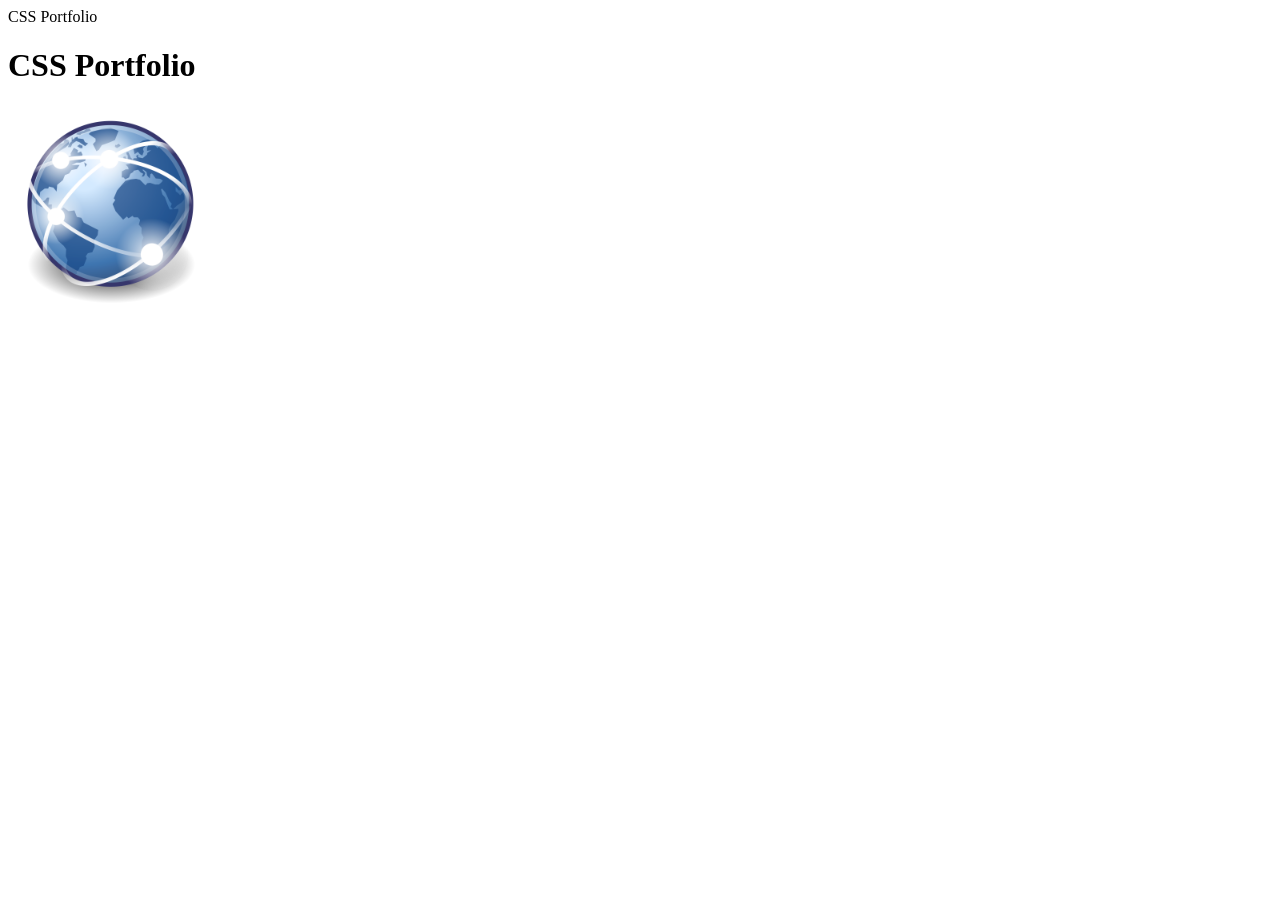
<file: gallery/index.html>
<!DOCTYPE html>
<html lang="en">
<head>
    <meta charset="UTF-8">
    <meta name="viewport" content="width=device-width, initial-scale=1.0">
    <link rel="stylesheet" href="style.css"
    <title>CSS Portfolio</title>
</head>
<body>
    <h1>CSS Portfolio</h1>

    <a href="media_queries/"><img src="images/internet.png" alt="Media Queries"></a>
</body>
</html>
</file>
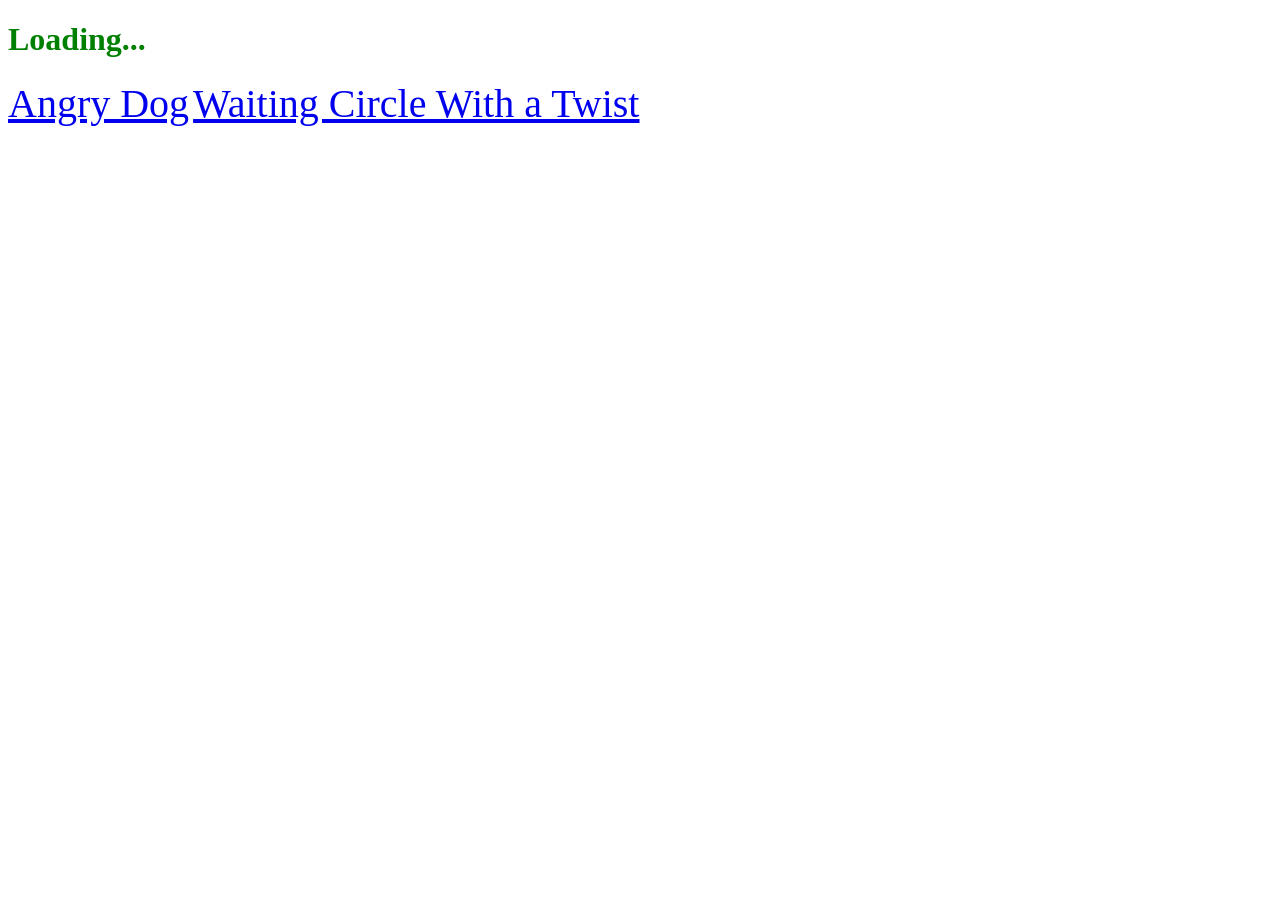
<file: Loading/index.html>
<!DOCTYPE html>
<html lang="en">
<head>
    <meta charset="UTF-8">
    <meta name="viewport" content="width=device-width, initial-scale=1.0">
    <link rel="stylesheet" href="style.css">
    <title>Loading</title>
</head>
<body>
   <h1>Loading...</h1>

   <a href="loading-bar/index.html">Angry Dog</a>
   <a href="waiting-circle/index.html">Waiting Circle With a Twist</a>
</body>
</html>
</file>
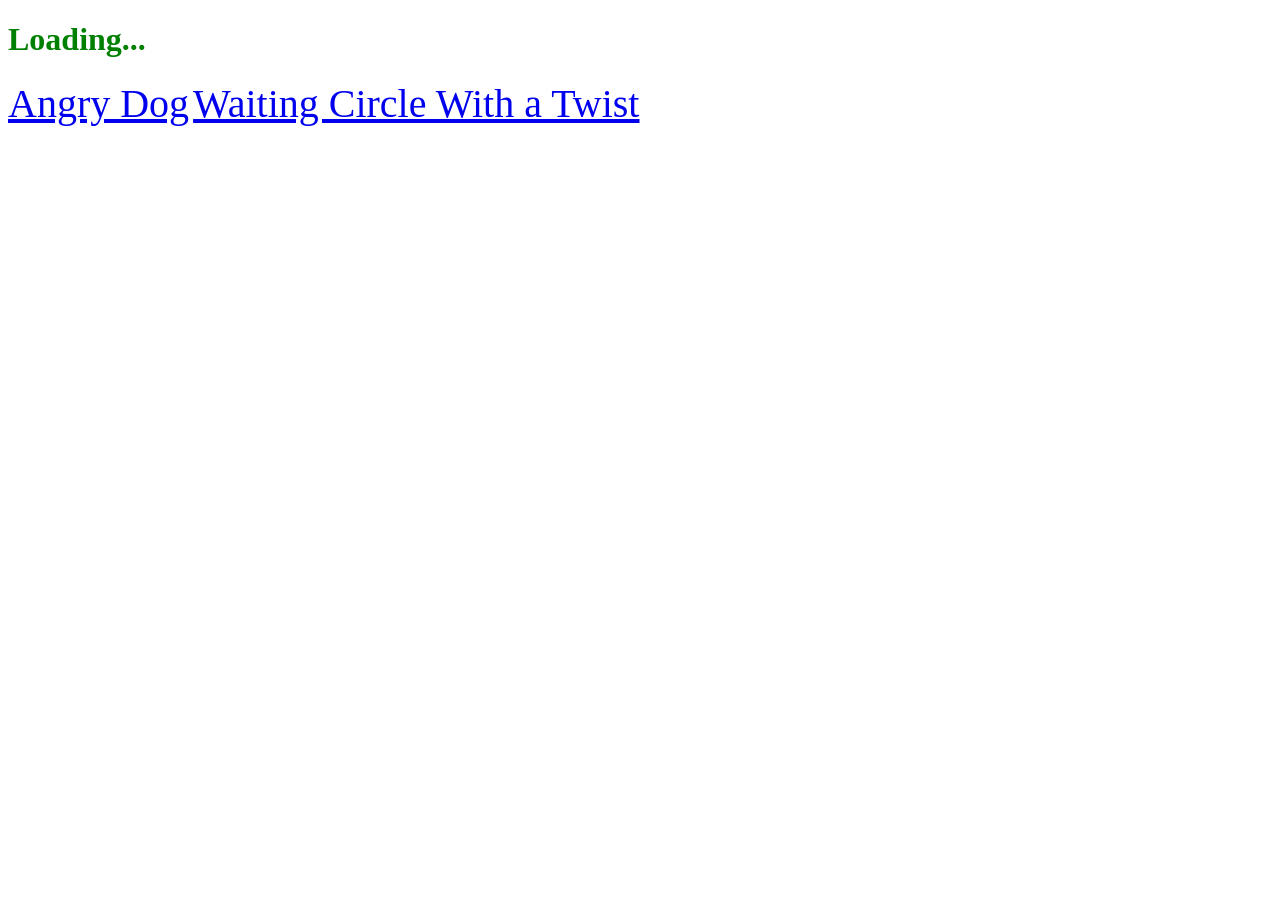
<file: loading/index.html>
<!DOCTYPE html>
<html lang="en">
<head>
    <meta charset="UTF-8">
    <meta name="viewport" content="width=device-width, initial-scale=1.0">
    <link rel="stylesheet" href="style.css">
    <title>Loading</title>
</head>
<body>
   <h1>Loading...</h1>

   <a href="loading-bar/index.html">Angry Dog</a>
   <a href="waiting-circle/index.html">Waiting Circle With a Twist</a>
</body>
</html>
</file>
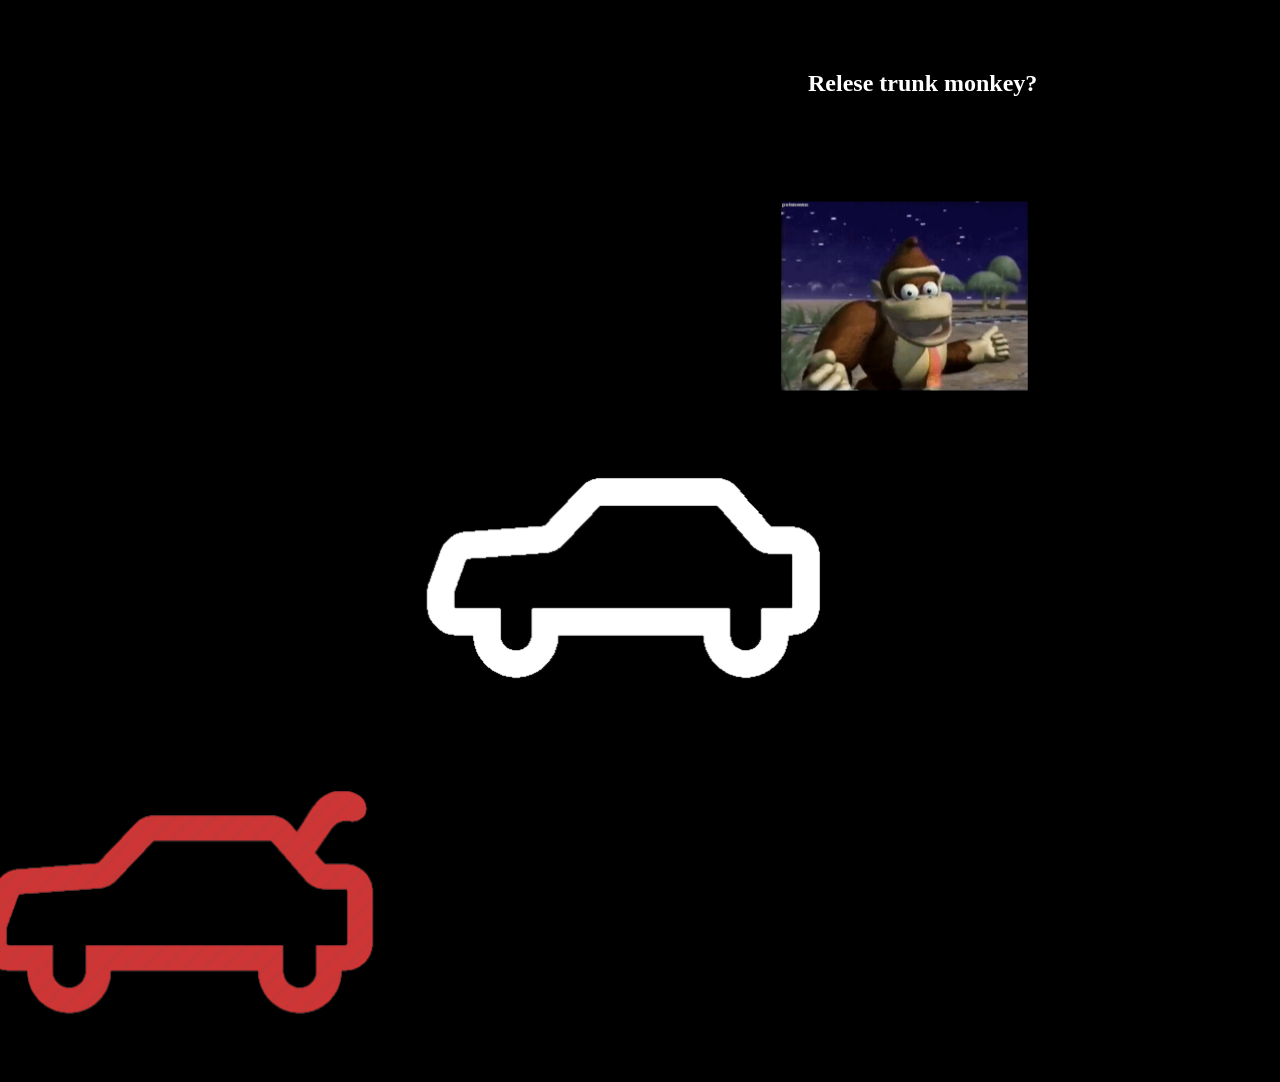
<file: releasetrunkmonkey/index.html>
<!DOCTYPE html>
<html lang="en">
<head>
    <meta charset="UTF-8">
    <meta name="viewport" content="width=device-width, initial-scale=1.0">

    <link rel="stylesheet" href="style.css">
    <title>trunkmonkey.net</title>
</head>
<body class="black-background">
    <h2>Relese trunk monkey?</h2>
    <img id=ehh src="images/ehh.gif"
        alt="What do ya say?">
    <a href="no.html"><img id=closed src="images/carclosed.png"
        alt="trunk closed"
        z-index: 2></a>
    <a href="yes.html"><img id=open src="images/caropen.png"
        alt="trunk open"
        z-index: 1></a>
</body>
</html>
</file>
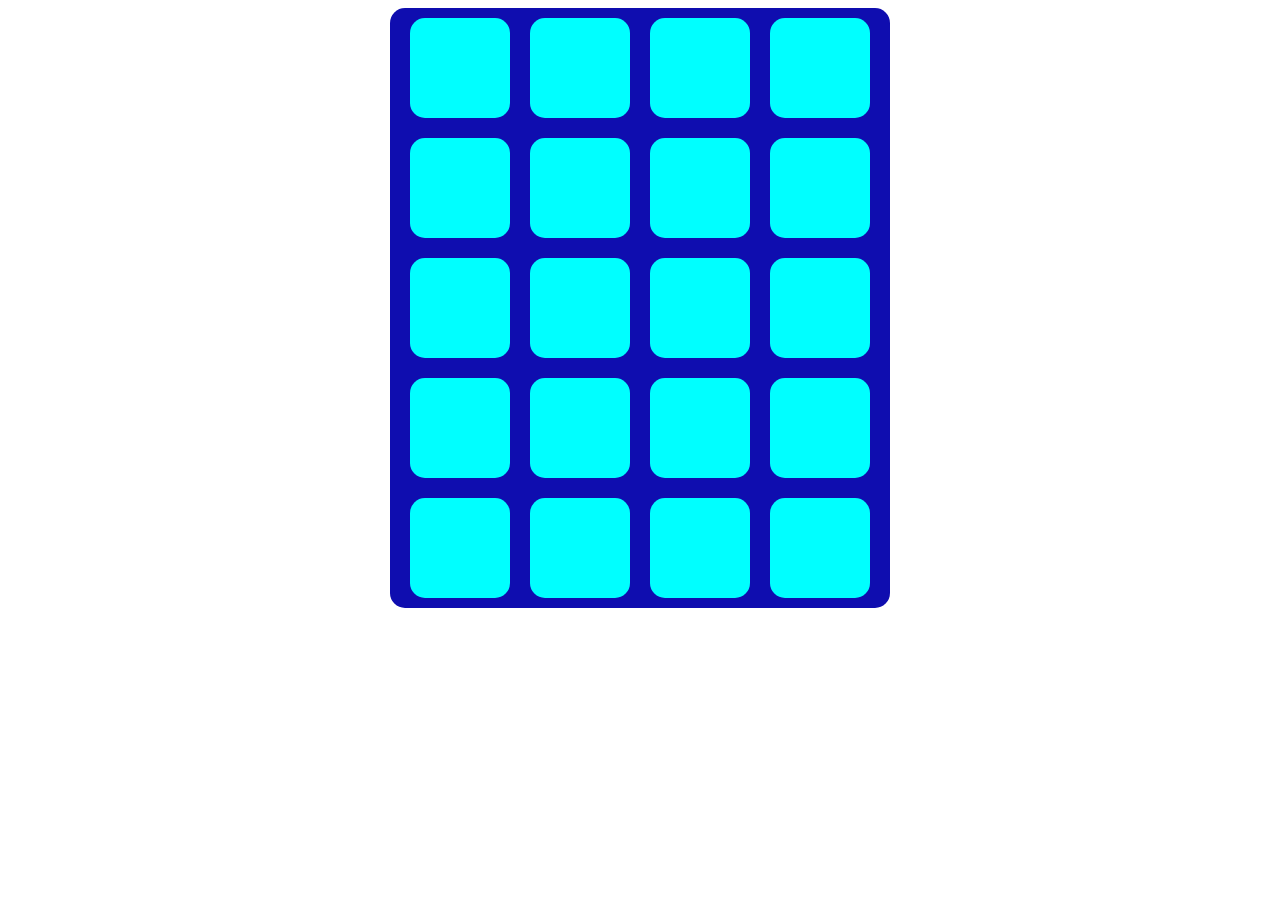
<file: smartphone/index.html>
<!DOCTYPE html>
<html lang="en">
<head>
    <meta charset="UTF-8">
    <meta name="viewport" content="width=device-width, initial-scale=1.0">
    <link rel="stylesheet" href="style.css">
    <title>I'mWatchingMyI-Pad</title>
</head>
<body>
<div class="father">
    <div class="container">
        <div class="container-1">
            <div class="app"></div>
            <div class="app"></div>
            <div class="app"></div>
            <div class="app"></div>
        </div>
        <div class="container-2">
            <div class="app"></div>
            <div class="app"></div>
            <div class="app"></div>
            <div class="app"></div>
        </div>
        <div class="container-3">
            <div class="app"></div>
            <div class="app"></div>
            <div class="app"></div>
            <div class="app"></div>
        </div>
        <div class="container-4">
            <div class="app"></div>
            <div class="app"></div>
            <div class="app"></div>
            <div class="app"></div>
        </div>
        <div class="container-5">
            <div class="app"></div>
            <div class="app"></div>
            <div class="app"></div>
            <div class="app"></div>
        </div>
    </div>
</body>
</html>
</file>
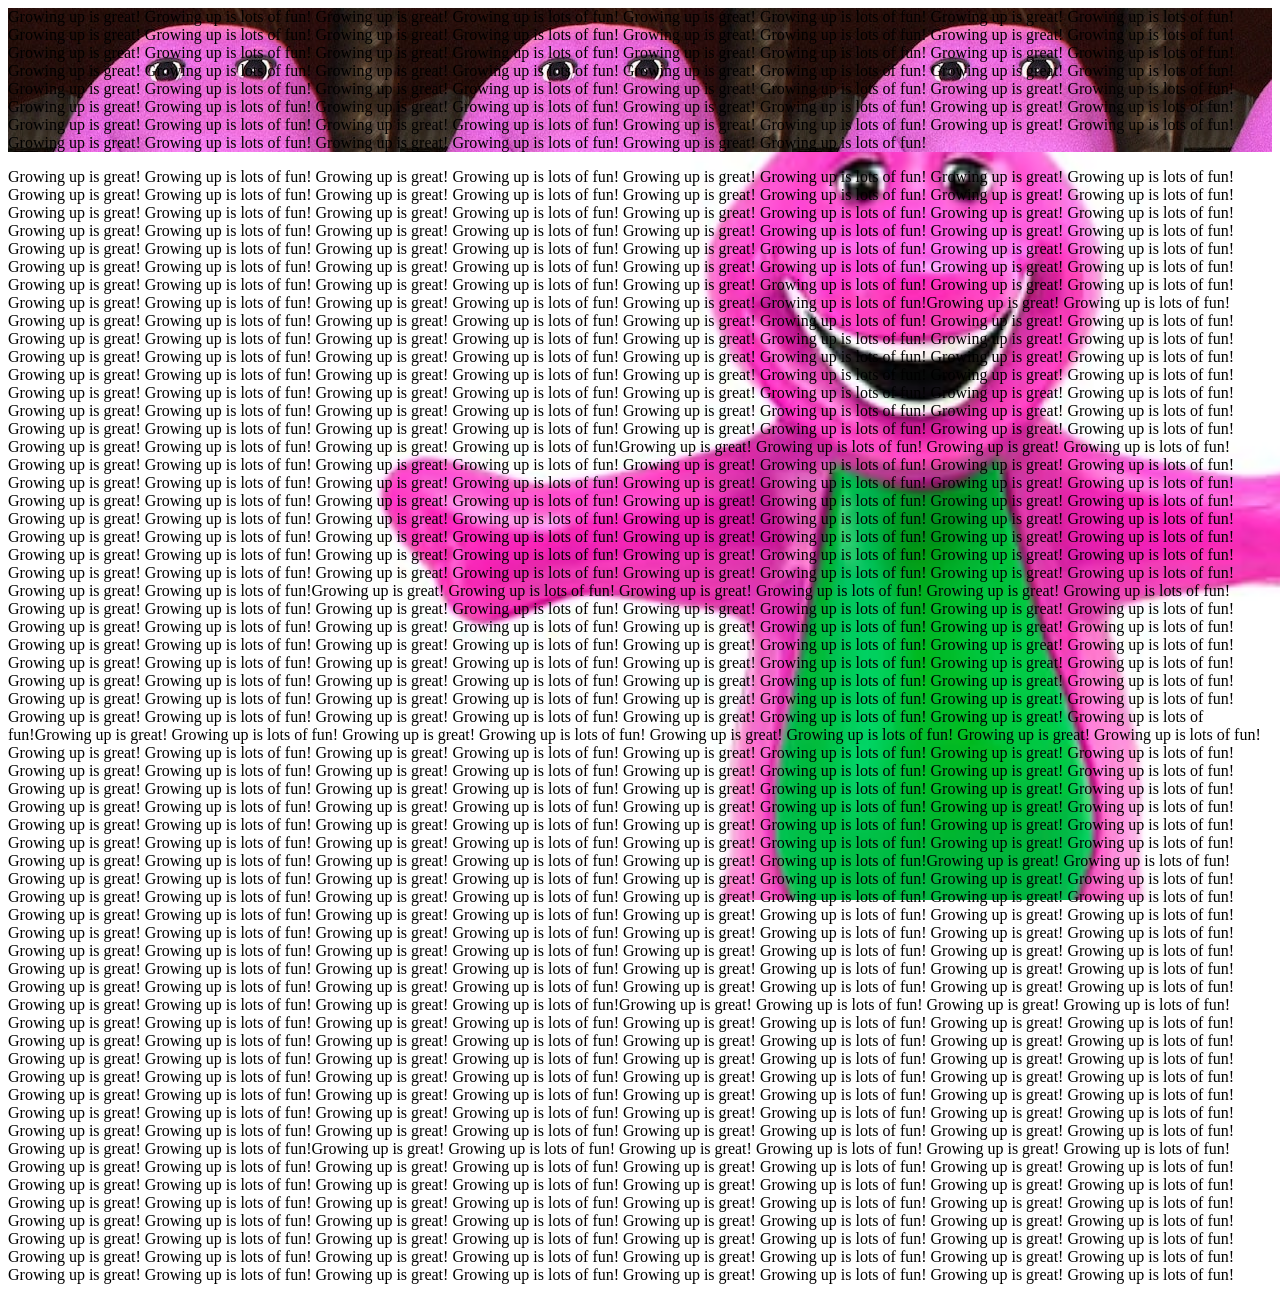
<file: css_portfolio/background-images/index.html>
<!DOCTYPE html>
<html lang="en">
<head>
    <meta charset="UTF-8">
    <meta name="viewport" content="width=device-width, initial-scale=1.0">
    <link rel="stylesheet" href="style.css">
    <title>Hi there.</title>
</head>
<body>
    <div style="Background-Image: url(Barney-2.jpg)">Growing up is great!  Growing up is lots of fun!  Growing up is great!  Growing up is lots of fun!  Growing up is great!  Growing up is lots of fun!  Growing up is great!  Growing up is lots of fun!  Growing up is great!  Growing up is lots of fun!  Growing up is great!  Growing up is lots of fun!  Growing up is great!  Growing up is lots of fun!  Growing up is great!  Growing up is lots of fun!  Growing up is great!  Growing up is lots of fun!  Growing up is great!  Growing up is lots of fun!  Growing up is great!  Growing up is lots of fun!  Growing up is great!  Growing up is lots of fun!  Growing up is great!  Growing up is lots of fun!  Growing up is great!  Growing up is lots of fun!  Growing up is great!  Growing up is lots of fun!  Growing up is great!  Growing up is lots of fun!  Growing up is great!  Growing up is lots of fun!  Growing up is great!  Growing up is lots of fun!  Growing up is great!  Growing up is lots of fun!  Growing up is great!  Growing up is lots of fun!  Growing up is great!  Growing up is lots of fun!  Growing up is great!  Growing up is lots of fun!  Growing up is great!  Growing up is lots of fun!  Growing up is great!  Growing up is lots of fun!  Growing up is great!  Growing up is lots of fun!  Growing up is great!  Growing up is lots of fun!  Growing up is great!  Growing up is lots of fun!  Growing up is great!  Growing up is lots of fun!  Growing up is great!  Growing up is lots of fun!  Growing up is great!  Growing up is lots of fun!  Growing up is great!  Growing up is lots of fun!</div>
    <p id="no-rep">Growing up is great!  Growing up is lots of fun!  Growing up is great!  Growing up is lots of fun!  Growing up is great!  Growing up is lots of fun!  Growing up is great!  Growing up is lots of fun!  Growing up is great!  Growing up is lots of fun!  Growing up is great!  Growing up is lots of fun!  Growing up is great!  Growing up is lots of fun!  Growing up is great!  Growing up is lots of fun!  Growing up is great!  Growing up is lots of fun!  Growing up is great!  Growing up is lots of fun!  Growing up is great!  Growing up is lots of fun!  Growing up is great!  Growing up is lots of fun!  Growing up is great!  Growing up is lots of fun!  Growing up is great!  Growing up is lots of fun!  Growing up is great!  Growing up is lots of fun!  Growing up is great!  Growing up is lots of fun!  Growing up is great!  Growing up is lots of fun!  Growing up is great!  Growing up is lots of fun!  Growing up is great!  Growing up is lots of fun!  Growing up is great!  Growing up is lots of fun!  Growing up is great!  Growing up is lots of fun!  Growing up is great!  Growing up is lots of fun!  Growing up is great!  Growing up is lots of fun!  Growing up is great!  Growing up is lots of fun!  Growing up is great!  Growing up is lots of fun!  Growing up is great!  Growing up is lots of fun!  Growing up is great!  Growing up is lots of fun!  Growing up is great!  Growing up is lots of fun!  Growing up is great!  Growing up is lots of fun!  Growing up is great!  Growing up is lots of fun!  Growing up is great!  Growing up is lots of fun!Growing up is great!  Growing up is lots of fun!  Growing up is great!  Growing up is lots of fun!  Growing up is great!  Growing up is lots of fun!  Growing up is great!  Growing up is lots of fun!  Growing up is great!  Growing up is lots of fun!  Growing up is great!  Growing up is lots of fun!  Growing up is great!  Growing up is lots of fun!  Growing up is great!  Growing up is lots of fun!  Growing up is great!  Growing up is lots of fun!  Growing up is great!  Growing up is lots of fun!  Growing up is great!  Growing up is lots of fun!  Growing up is great!  Growing up is lots of fun!  Growing up is great!  Growing up is lots of fun!  Growing up is great!  Growing up is lots of fun!  Growing up is great!  Growing up is lots of fun!  Growing up is great!  Growing up is lots of fun!  Growing up is great!  Growing up is lots of fun!  Growing up is great!  Growing up is lots of fun!  Growing up is great!  Growing up is lots of fun!  Growing up is great!  Growing up is lots of fun!  Growing up is great!  Growing up is lots of fun!  Growing up is great!  Growing up is lots of fun!  Growing up is great!  Growing up is lots of fun!  Growing up is great!  Growing up is lots of fun!  Growing up is great!  Growing up is lots of fun!  Growing up is great!  Growing up is lots of fun!  Growing up is great!  Growing up is lots of fun!  Growing up is great!  Growing up is lots of fun!  Growing up is great!  Growing up is lots of fun!  Growing up is great!  Growing up is lots of fun!  Growing up is great!  Growing up is lots of fun!Growing up is great!  Growing up is lots of fun!  Growing up is great!  Growing up is lots of fun!  Growing up is great!  Growing up is lots of fun!  Growing up is great!  Growing up is lots of fun!  Growing up is great!  Growing up is lots of fun!  Growing up is great!  Growing up is lots of fun!  Growing up is great!  Growing up is lots of fun!  Growing up is great!  Growing up is lots of fun!  Growing up is great!  Growing up is lots of fun!  Growing up is great!  Growing up is lots of fun!  Growing up is great!  Growing up is lots of fun!  Growing up is great!  Growing up is lots of fun!  Growing up is great!  Growing up is lots of fun!  Growing up is great!  Growing up is lots of fun!  Growing up is great!  Growing up is lots of fun!  Growing up is great!  Growing up is lots of fun!  Growing up is great!  Growing up is lots of fun!  Growing up is great!  Growing up is lots of fun!  Growing up is great!  Growing up is lots of fun!  Growing up is great!  Growing up is lots of fun!  Growing up is great!  Growing up is lots of fun!  Growing up is great!  Growing up is lots of fun!  Growing up is great!  Growing up is lots of fun!  Growing up is great!  Growing up is lots of fun!  Growing up is great!  Growing up is lots of fun!  Growing up is great!  Growing up is lots of fun!  Growing up is great!  Growing up is lots of fun!  Growing up is great!  Growing up is lots of fun!  Growing up is great!  Growing up is lots of fun!  Growing up is great!  Growing up is lots of fun!  Growing up is great!  Growing up is lots of fun!Growing up is great!  Growing up is lots of fun!  Growing up is great!  Growing up is lots of fun!  Growing up is great!  Growing up is lots of fun!  Growing up is great!  Growing up is lots of fun!  Growing up is great!  Growing up is lots of fun!  Growing up is great!  Growing up is lots of fun!  Growing up is great!  Growing up is lots of fun!  Growing up is great!  Growing up is lots of fun!  Growing up is great!  Growing up is lots of fun!  Growing up is great!  Growing up is lots of fun!  Growing up is great!  Growing up is lots of fun!  Growing up is great!  Growing up is lots of fun!  Growing up is great!  Growing up is lots of fun!  Growing up is great!  Growing up is lots of fun!  Growing up is great!  Growing up is lots of fun!  Growing up is great!  Growing up is lots of fun!  Growing up is great!  Growing up is lots of fun!  Growing up is great!  Growing up is lots of fun!  Growing up is great!  Growing up is lots of fun!  Growing up is great!  Growing up is lots of fun!  Growing up is great!  Growing up is lots of fun!  Growing up is great!  Growing up is lots of fun!  Growing up is great!  Growing up is lots of fun!  Growing up is great!  Growing up is lots of fun!  Growing up is great!  Growing up is lots of fun!  Growing up is great!  Growing up is lots of fun!  Growing up is great!  Growing up is lots of fun!  Growing up is great!  Growing up is lots of fun!  Growing up is great!  Growing up is lots of fun!  Growing up is great!  Growing up is lots of fun!  Growing up is great!  Growing up is lots of fun!Growing up is great!  Growing up is lots of fun!  Growing up is great!  Growing up is lots of fun!  Growing up is great!  Growing up is lots of fun!  Growing up is great!  Growing up is lots of fun!  Growing up is great!  Growing up is lots of fun!  Growing up is great!  Growing up is lots of fun!  Growing up is great!  Growing up is lots of fun!  Growing up is great!  Growing up is lots of fun!  Growing up is great!  Growing up is lots of fun!  Growing up is great!  Growing up is lots of fun!  Growing up is great!  Growing up is lots of fun!  Growing up is great!  Growing up is lots of fun!  Growing up is great!  Growing up is lots of fun!  Growing up is great!  Growing up is lots of fun!  Growing up is great!  Growing up is lots of fun!  Growing up is great!  Growing up is lots of fun!  Growing up is great!  Growing up is lots of fun!  Growing up is great!  Growing up is lots of fun!  Growing up is great!  Growing up is lots of fun!  Growing up is great!  Growing up is lots of fun!  Growing up is great!  Growing up is lots of fun!  Growing up is great!  Growing up is lots of fun!  Growing up is great!  Growing up is lots of fun!  Growing up is great!  Growing up is lots of fun!  Growing up is great!  Growing up is lots of fun!  Growing up is great!  Growing up is lots of fun!  Growing up is great!  Growing up is lots of fun!  Growing up is great!  Growing up is lots of fun!  Growing up is great!  Growing up is lots of fun!  Growing up is great!  Growing up is lots of fun!  Growing up is great!  Growing up is lots of fun!Growing up is great!  Growing up is lots of fun!  Growing up is great!  Growing up is lots of fun!  Growing up is great!  Growing up is lots of fun!  Growing up is great!  Growing up is lots of fun!  Growing up is great!  Growing up is lots of fun!  Growing up is great!  Growing up is lots of fun!  Growing up is great!  Growing up is lots of fun!  Growing up is great!  Growing up is lots of fun!  Growing up is great!  Growing up is lots of fun!  Growing up is great!  Growing up is lots of fun!  Growing up is great!  Growing up is lots of fun!  Growing up is great!  Growing up is lots of fun!  Growing up is great!  Growing up is lots of fun!  Growing up is great!  Growing up is lots of fun!  Growing up is great!  Growing up is lots of fun!  Growing up is great!  Growing up is lots of fun!  Growing up is great!  Growing up is lots of fun!  Growing up is great!  Growing up is lots of fun!  Growing up is great!  Growing up is lots of fun!  Growing up is great!  Growing up is lots of fun!  Growing up is great!  Growing up is lots of fun!  Growing up is great!  Growing up is lots of fun!  Growing up is great!  Growing up is lots of fun!  Growing up is great!  Growing up is lots of fun!  Growing up is great!  Growing up is lots of fun!  Growing up is great!  Growing up is lots of fun!  Growing up is great!  Growing up is lots of fun!  Growing up is great!  Growing up is lots of fun!  Growing up is great!  Growing up is lots of fun!  Growing up is great!  Growing up is lots of fun!  Growing up is great!  Growing up is lots of fun!Growing up is great!  Growing up is lots of fun!  Growing up is great!  Growing up is lots of fun!  Growing up is great!  Growing up is lots of fun!  Growing up is great!  Growing up is lots of fun!  Growing up is great!  Growing up is lots of fun!  Growing up is great!  Growing up is lots of fun!  Growing up is great!  Growing up is lots of fun!  Growing up is great!  Growing up is lots of fun!  Growing up is great!  Growing up is lots of fun!  Growing up is great!  Growing up is lots of fun!  Growing up is great!  Growing up is lots of fun!  Growing up is great!  Growing up is lots of fun!  Growing up is great!  Growing up is lots of fun!  Growing up is great!  Growing up is lots of fun!  Growing up is great!  Growing up is lots of fun!  Growing up is great!  Growing up is lots of fun!  Growing up is great!  Growing up is lots of fun!  Growing up is great!  Growing up is lots of fun!  Growing up is great!  Growing up is lots of fun!  Growing up is great!  Growing up is lots of fun!  Growing up is great!  Growing up is lots of fun!  Growing up is great!  Growing up is lots of fun!  Growing up is great!  Growing up is lots of fun!  Growing up is great!  Growing up is lots of fun!  Growing up is great!  Growing up is lots of fun!  Growing up is great!  Growing up is lots of fun!  Growing up is great!  Growing up is lots of fun!  Growing up is great!  Growing up is lots of fun!  Growing up is great!  Growing up is lots of fun!  Growing up is great!  Growing up is lots of fun!  Growing up is great!  Growing up is lots of fun!Growing up is great!  Growing up is lots of fun!  Growing up is great!  Growing up is lots of fun!  Growing up is great!  Growing up is lots of fun!  Growing up is great!  Growing up is lots of fun!  Growing up is great!  Growing up is lots of fun!  Growing up is great!  Growing up is lots of fun!  Growing up is great!  Growing up is lots of fun!  Growing up is great!  Growing up is lots of fun!  Growing up is great!  Growing up is lots of fun!  Growing up is great!  Growing up is lots of fun!  Growing up is great!  Growing up is lots of fun!  Growing up is great!  Growing up is lots of fun!  Growing up is great!  Growing up is lots of fun!  Growing up is great!  Growing up is lots of fun!  Growing up is great!  Growing up is lots of fun!  Growing up is great!  Growing up is lots of fun!  Growing up is great!  Growing up is lots of fun!  Growing up is great!  Growing up is lots of fun!  Growing up is great!  Growing up is lots of fun!  Growing up is great!  Growing up is lots of fun!  Growing up is great!  Growing up is lots of fun!  Growing up is great!  Growing up is lots of fun!  Growing up is great!  Growing up is lots of fun!  Growing up is great!  Growing up is lots of fun!  Growing up is great!  Growing up is lots of fun!  Growing up is great!  Growing up is lots of fun!  Growing up is great!  Growing up is lots of fun!  Growing up is great!  Growing up is lots of fun!  Growing up is great!  Growing up is lots of fun!  Growing up is great!  Growing up is lots of fun!  Growing up is great!  Growing up is lots of fun!</p>
</body>
</html>
</file>
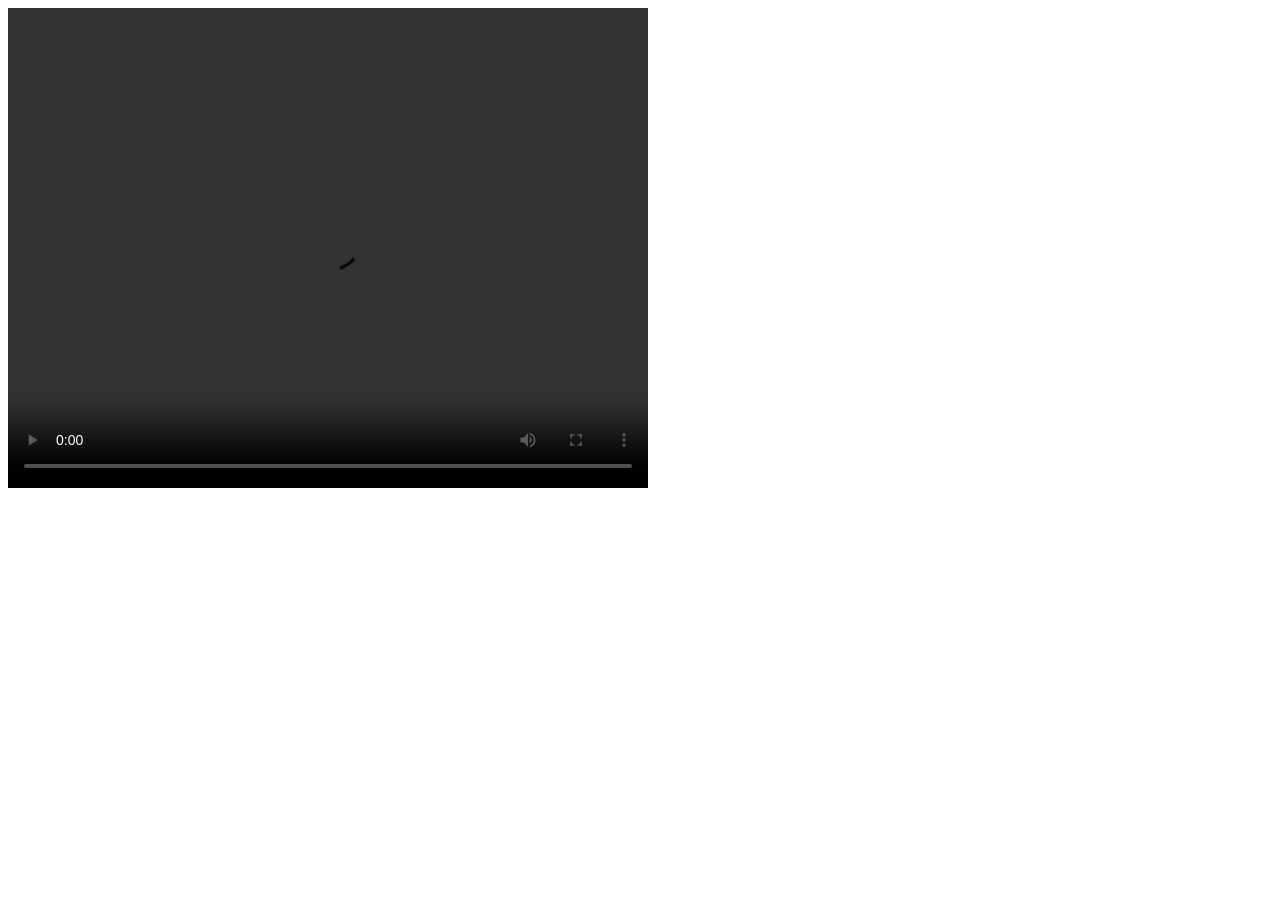
<file: css_portfolio/html-vids/index.html>
<!DOCTYPE html>
<html lang="en">
<head>
    <meta charset="UTF-8">
    <meta name="viewport" content="width=device-width, initial-scale=1.0">
    <title>Document</title>
</head>
<body>
    <video width="640" height="480" controls>
        <source src="bigchungis.mp4" type="video/mp4">
    </video>
</body>
</html>
</file>
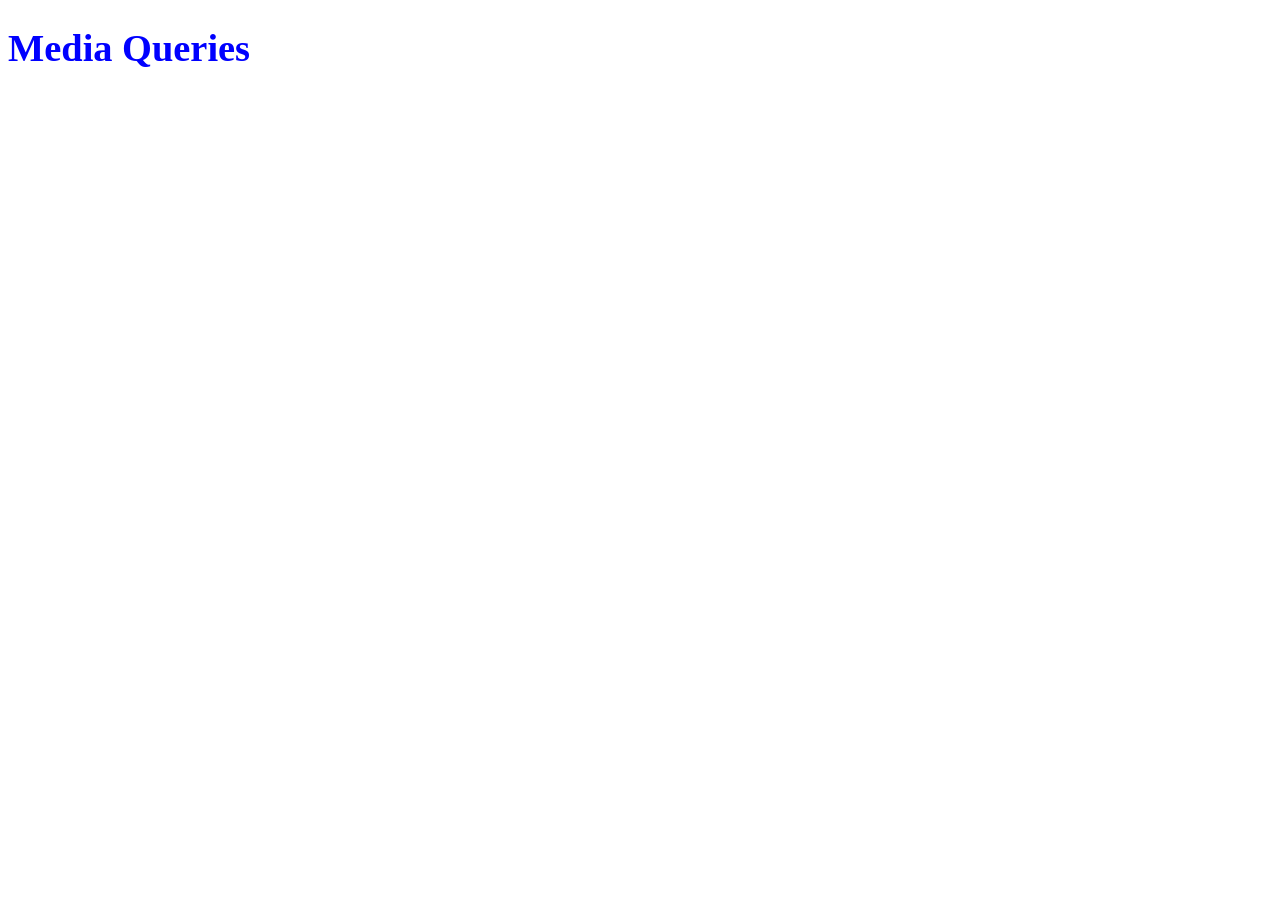
<file: css_portfolio/media_queries/index.html>
<!DOCTYPE html>
<html lang="en">
<head>
  <meta charset="UTF-8">
  <meta name="viewport" content="width=device-width, initial-scale=1.0">
  <link rel="stylesheet" href="style.css">
  <title>Media Queries</title>
</head>
<body>
  <h1>Media Queries</h1>
</body>
</html>
</file>
<file: gallery/style.css>
img {
    max-width: 200px;
}
</file>
<file: Loading/style.css>
h1 {
    color: green;
}

a {font-size: 40px;}
</file>
<file: loading/style.css>
h1 {
    color: green;
}

a {font-size: 40px;}
</file>
<file: releasetrunkmonkey/style.css>
.black-background {
    background-color: black;
}
h2 {
    color: white;
    position: relative;
    left: 800px;
    top: 50px;
}
#ehh {
    transform: scale(.5);
    position: relative;
    left: 650px;
    top: 40px;
}
#closed {
    position: relative;
    right: 200px;
    top: 300px;
}
#closed:hover {
    transform: scale(1.5);
}
#open {
    position: relative;
    right: 150px;
    top: 300px;
}
#open:hover {
    transform: scale(1.5)
}
#uhoh {
    transform: scale(3);
    position: absolute;
    left: 50%;
    top: 40%;
}
</file>
<file: smartphone/style.css>
.father {
   display: flex;
   justify-content: center;
   align-items: center;
}
.container {
   border-radius: 15px;
   background: rgb(15, 13, 175);
   width: 500px;

   display: flex;
   flex-direction: column;
   justify-content: flex-start;
   align-items: center;
}
.container-1 {
   display: flex;
   flex-direction: row;
   justify-content: center;
   align-items: flex-start;
} 
.container-2 {
   display: flex;
   flex-direction: row;
   justify-content: center;
   align-items: flex-start;
}
.container-3 {
   display: flex;
   flex-direction: row;
   justify-content: center;
   align-items: flex-start;
}
.container-4 {
   display: flex;
   flex-direction: row;
   justify-content: center;
   align-items: flex-start;
}
.container-5 {
   display: flex;
   flex-direction: row;
   justify-content: center;
   align-items: flex-start;
}
.app {
   width: 100px;
   height: 100px;
   background: cyan;
   margin: 10px;
   border-radius: 15px;
}
</file>
<file: css_portfolio/background-images/style.css>
body {
    background-image: url(Barney.jpg);
    background-repeat: no-repeat;
    background-attachment: fixed;
    background-size: cover;
}
</file>
<file: css_portfolio/media_queries/style.css>
h1 {
  color: blue;
  font-size: 3vw;
}

@media only screen and (max-width: 600px) {
  body {
    background-color: lightblue;
  }
}
</file>
